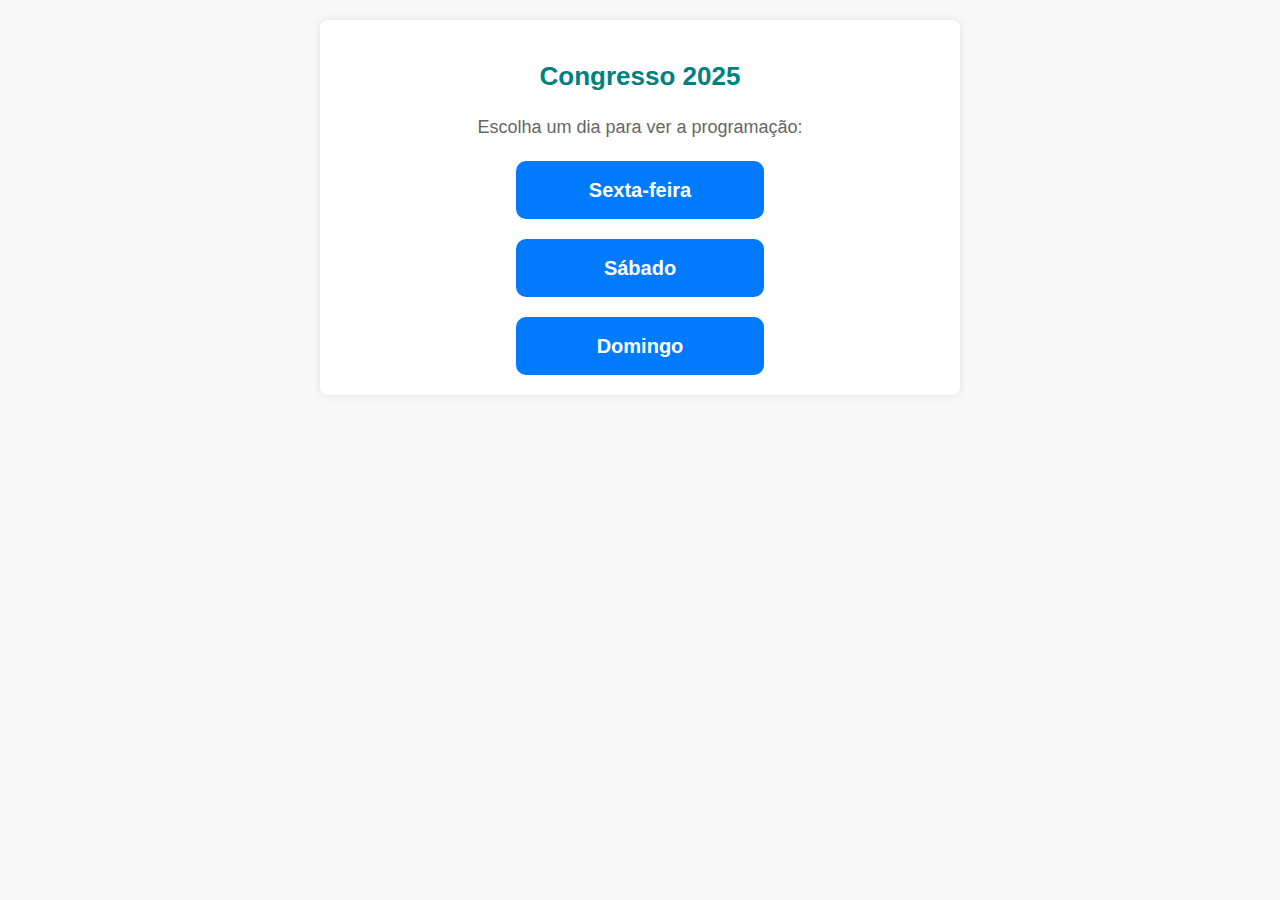
<file: index.html>
<!DOCTYPE html>
<html lang="pt-BR">
<head>
    <link rel="manifest" href="manifest.json">
    <meta charset="UTF-8">
    <meta name="viewport" content="width=device-width, initial-scale=1.0">
    <title>Congresso 2025</title>
    <link rel="stylesheet" href="index-style.css">
</head>
<body>
    <div class="container">
        <h1 class="title">Congresso 2025</h1>
        <p class="subtitle">Escolha um dia para ver a programação:</p>

        <nav class="menu">
            <a href="sexta.html" class="btn">Sexta-feira</a>
            <a href="sabado.html" class="btn">Sábado</a>
            <a href="domingo.html" class="btn">Domingo</a>
        </nav>
    </div>
    <script>
    if ("serviceWorker" in navigator) {
        navigator.serviceWorker.register("sw.js").then(() => {
            console.log("Service Worker registrado com sucesso!");
        }).catch((error) => {
            console.error("Erro ao registrar o Service Worker:", error);
        });
    }
</script>
</body>
</html>
</file>
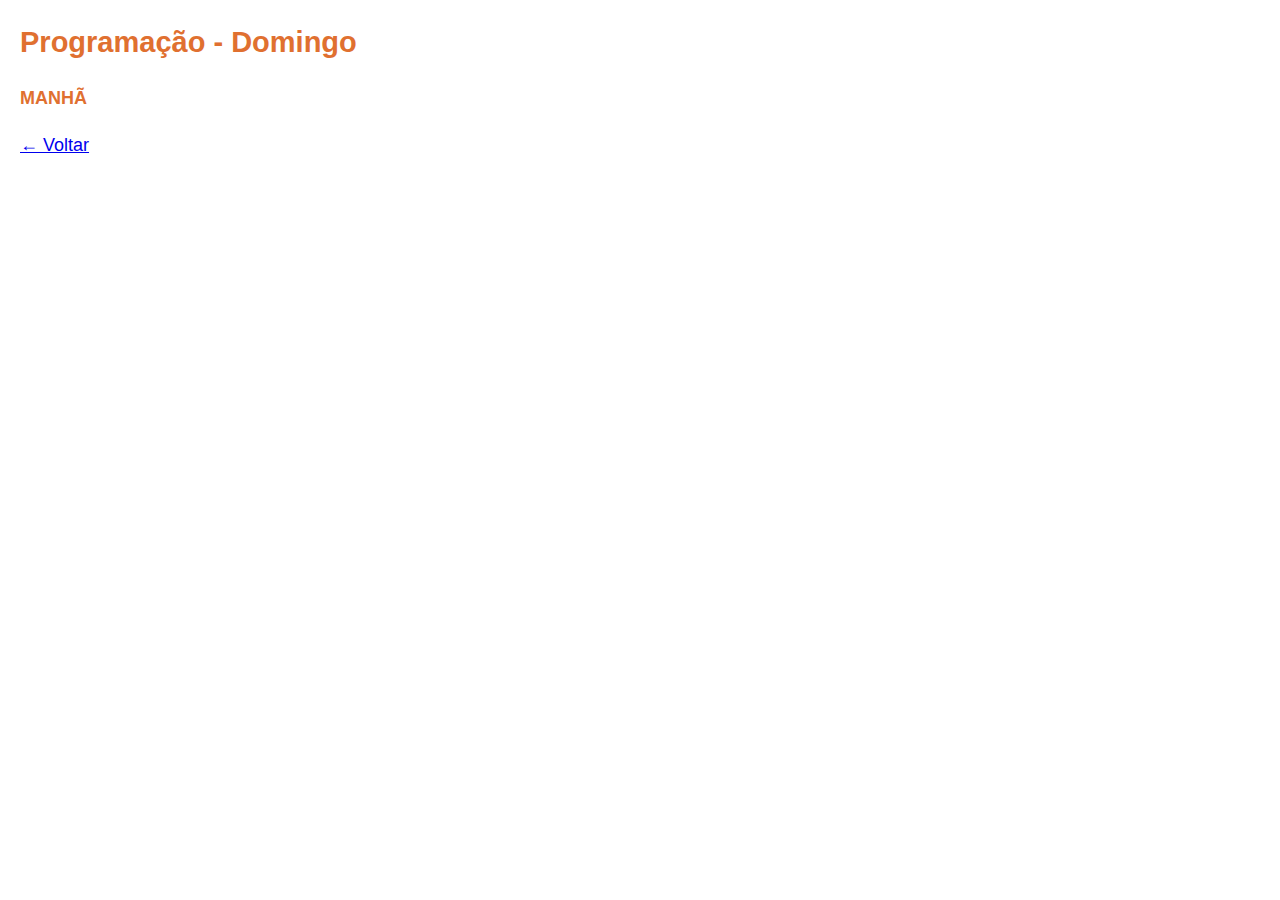
<file: domingo.html>
<!DOCTYPE html>
<html lang="pt-BR">
<head>
    <meta charset="UTF-8">
    <meta name="viewport" content="width=device-width, initial-scale=1.0">
    <title>Programação - Domingo</title>
    <link rel="stylesheet" href="style.css">
</head>
<body>
    <div class="container">
        <h1>Programação - Domingo</h1>
        <p><strong>MANHÃ</strong></p>
        <a href="index.html" class="voltar">← Voltar</a>
    </div>
</body>
</html>
</file>
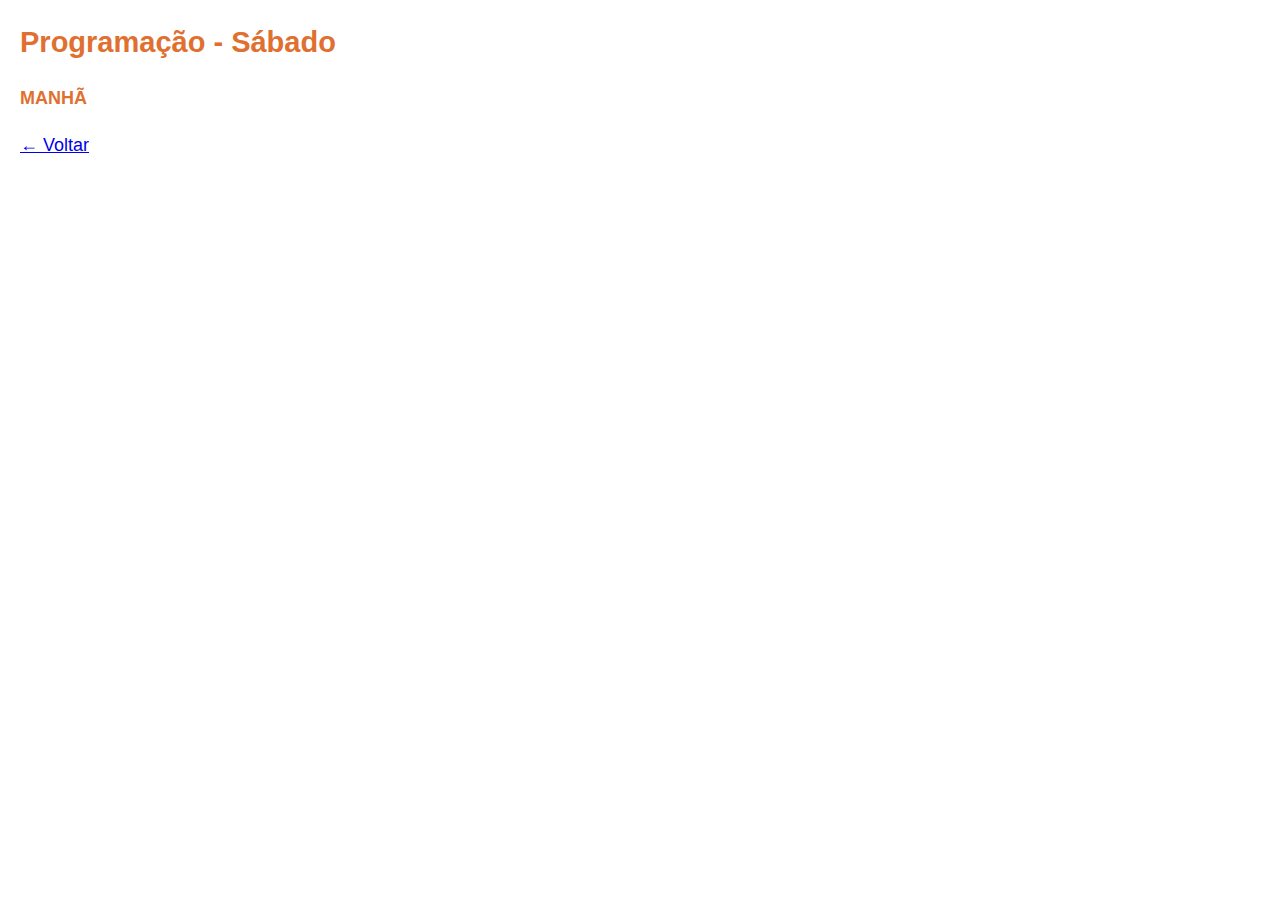
<file: sabado.html>
<!DOCTYPE html>
<html lang="pt-BR">
<head>
    <meta charset="UTF-8">
    <meta name="viewport" content="width=device-width, initial-scale=1.0">
    <title>Programação - Sábado</title>
    <link rel="stylesheet" href="style.css">
</head>
<body>
    <div class="container">
        <h1>Programação - Sábado</h1>
        <p><strong>MANHÃ</strong></p>
        <a href="index.html" class="voltar">← Voltar</a>
    </div>
</body>
</html>
</file>
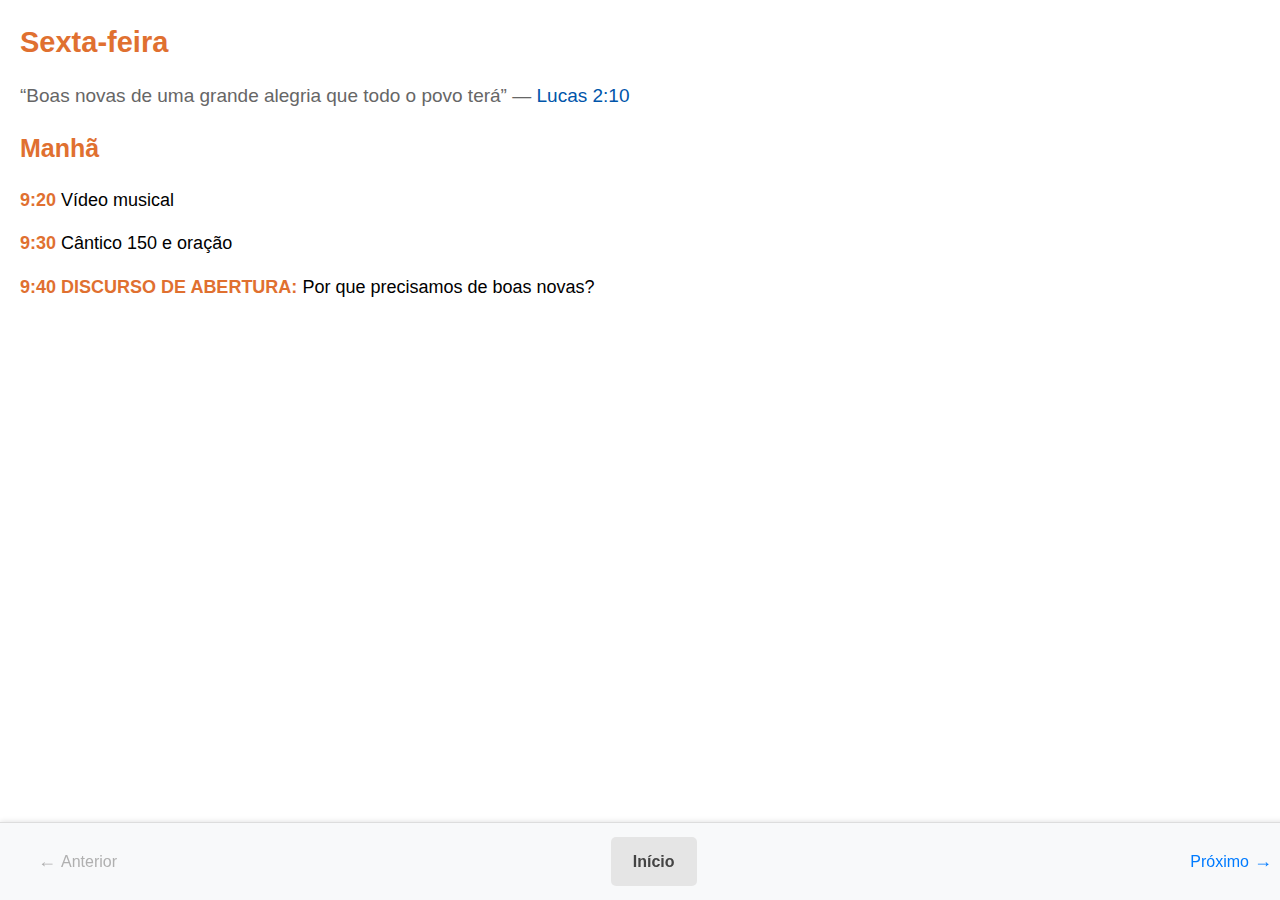
<file: sexta.html>
<!DOCTYPE html>
<html lang="pt-BR">
<head>
    <meta charset="UTF-8">
    <meta name="viewport" content="width=device-width, initial-scale=1.0, user-scalable=no">
    <title>Programação - Sexta-feira</title>
    <link rel="stylesheet" href="style.css">
</head>
<body>
    <div class="container">
        <!-- Título interativo -->
        <h1 id="toggle-menu">Sexta-feira</h1>
        
        <!-- Menu ocultável -->
        <div class="menu-container" id="menu-container">
            <label for="color-picker">Cor:</label>
            <input type="color" id="color-picker" value="#008000">
            <button id="clear-cache">Limpar Cache</button>
        </div>

        <h2>“Boas novas de uma grande alegria que todo o povo terá” — <span class="biblia">Lucas 2:10</span></h2>

        <h3>Manhã</h3>
        <ul class="schedule">
            <li><strong>9:20</strong> Vídeo musical</li>
            <li><strong>9:30</strong> Cântico 150 e oração</li>
            <li>
                <div class="clickable" data-textarea="textarea940">
                    <strong>9:40 DISCURSO DE ABERTURA:</strong> Por que precisamos de boas novas?
                </div>
                <textarea id="textarea940" wrap="soft"></textarea>
            </li>
        </ul>

<!-- Navegação inferior -->
<div class="bottom-nav">
    <button class="nav-btn disabled">
        <span class="arrow">←</span> Anterior
    </button> <!-- Desativado na sexta -->

    <a href="index.html" class="nav-btn home">Início</a>

    <a href="sabado.html" class="nav-btn">
        Próximo <span class="arrow">→</span>
    </a>
</div>

       
    <script src="script.js"></script>
</body>
</html>
</file>
<file: index-style.css>
/* Fonte e estrutura geral */
body {
    font-family: "Noto Sans", Arial, sans-serif;
    text-align: center;
    background-color: #f9f9f9;
    margin: 0;
    padding: 0;
    font-size: 18px;
    line-height: 1.5;
}

/* Container centralizado */
.container {
    max-width: 600px;
    margin: 20px auto;
    padding: 20px;
    background: white;
    border-radius: 8px;
    box-shadow: 0 0 10px rgba(0, 0, 0, 0.1);
}

/* Título principal */
h1.title {
    color: #008080;
    font-size: 26px;
    font-weight: bold;
    margin-bottom: 10px;
}

/* Texto abaixo do título */
p.subtitle {
    font-size: 18px;
    color: #666;
    margin-bottom: 20px;
}

/* Estilização do menu de seleção dos dias */
.menu {
    display: flex;
    flex-direction: column;
    align-items: center;
    gap: 20px; /* Espaço maior entre os botões */
    margin-top: 20px;
}

/* Botões dos dias */
.btn {
    display: block;
    width: 220px;
    text-align: center;
    padding: 14px;
    background-color: #007bff;
    color: white;
    text-decoration: none;
    font-size: 20px;
    font-weight: bold;
    border-radius: 10px;
    transition: background 0.3s ease;
}

.btn:hover {
    background-color: #0056b3;
}
</file>
<file: style.css>
@import url('https://fonts.googleapis.com/css2?family=Droid+Sans:wght@400;700&display=swap');

:root {
    --highlight-color: #E07030;
    --biblia-color: #0055AA;
    --text-gray: #666666;
}

body {
    font-family: 'Droid Sans', sans-serif;
    font-size: 18px;
    margin: 10px; /* Diminui a margem da página */
    padding: 0;
    line-height: 1.6;
}

.container {
    max-width: 100%; /* Faz o conteúdo ocupar toda a largura disponível */
    margin: 0 10px; /* Garante um pequeno espaço só para não colar na borda */
    padding: 0; /* Remove preenchimento extra dentro do container */
}

h1 {
    font-size: 29px;
    font-weight: 900; /* Deixa o título mais grosso */
    text-align: left;
    margin-bottom: 6px;
    color: var(--highlight-color);
    cursor: pointer;
    transition: transform 0.9s ease-in-out;
}

h2 {
    font-size: 19px;
    font-weight: 100;
    text-align: left;
    color: var(--text-gray);
    margin-bottom: 20px;
    margin-top: 9px;
    line-height: 1.2;
}

h2 .biblia {
    color: var(--biblia-color);
}

h3 {
    font-size: 25px;
    text-align: left;
    color: var(--highlight-color);
    margin-top: 5px;
    margin-bottom: 10px;
}

ul li {
    margin-bottom: 15px; /* Ajuste o valor conforme necessário */
}


strong {
    color: var(--highlight-color);
}

/* Estilo para versículos bíblicos */
.biblia {
    color: var(--biblia-color);
}

/* Listas normais (sem bullets) */
.schedule {
    list-style: none;
    padding-left: 0;
}

/* Bullet points SOMENTE para SÉRIE DE DISCURSOS */
.series-discursos {
    list-style: disc;
    padding-left: 20px; /* Garante espaço para os bullets */
}

/* Caixa de texto de anotações */

textarea {
    width: 90%;
    max-width: 500px;
    font-size: 16px;
    display: none;
    opacity: 0;
    transition: opacity 0.3s ease-in-out;
    resize: none; /* Impede redimensionamento manual */
    overflow: hidden; /* Impede barra de rolagem */
    min-height: 40px; /* Altura mínima inicial */
}

textarea.show {
    display: block;
    opacity: 1;
    transform: scale(1);
    height: auto;
}

textarea:focus {
    outline: none;
    border-color: #007bff;
    box-shadow: 0 0 5px rgba(0, 123, 255, 0.5);
}

/* Elementos clicáveis para abrir anotações */
.clickable {
    cursor: pointer;
}

/* Estilização da navegação inferior */
.bottom-nav {
    display: flex;
    justify-content: space-between;
    align-items: center;
    position: fixed;
    bottom: 0;
    left: 0;
    width: 100%;
    background-color: #F8F9FA; /* Cor clara idêntica à da imagem */
    border-top: 1px solid #ddd;
    padding: 12px 15px;
    box-shadow: 0 -1px 5px rgba(0, 0, 0, 0.1);
}

/* Estilo dos botões */
.nav-btn {
    display: flex;
    align-items: center;
    justify-content: center;
    padding: 12px 18px;
    font-size: 16px;
    font-weight: normal;
    color: #007bff; /* Cor azul discreta */
    background: none;
    border: none;
    border-radius: 5px;
    cursor: pointer;
    text-decoration: none;
}

/* Seta nos botões */
.arrow {
    font-size: 18px;
    margin: 0 5px;
}

/* Botão desativado */
.nav-btn.disabled {
    color: #B0B0B0; /* Cinza claro, igual ao exemplo */
    cursor: not-allowed;
}

/* Botão de início */
.nav-btn.home {
    color: #444;
    font-weight: bold;
    background-color: #E5E5E5; /* Cinza mais escuro */
    padding: 12px 22px;
    border-radius: 5px;
}

/* Ajuste do hover APENAS para desktop */
@media (hover: hover) {
    .nav-btn:not(.disabled):hover {
        background-color: rgba(0, 123, 255, 0.1);
    }

    .nav-btn.home:hover {
        background-color: #d6d6d6;
    }
}

/* MENU OCULTÁVEL */
.menu-container {
    opacity: 0;
    height: 0;
    overflow: hidden;
    transition: opacity 0.4s ease-in-out, height 0.4s ease-in-out;
    display: flex;
    align-items: center;
    gap: 15px;
    margin-top: 10px;
}

.menu-visible {
    opacity: 1;
    height: auto;
}

/* Paleta de cores */
#color-picker {
    border: none;
    width: 40px;
    height: 40px;
    cursor: pointer;
}

/* Botão de limpar cache */
#clear-cache {
    padding: 8px 12px;
    border: none;
    background-color: #c70000;
    color: white;
    cursor: pointer;
    border-radius: 5px;
}

#clear-cache:hover {
    background-color: #a00000;
}
</file>
